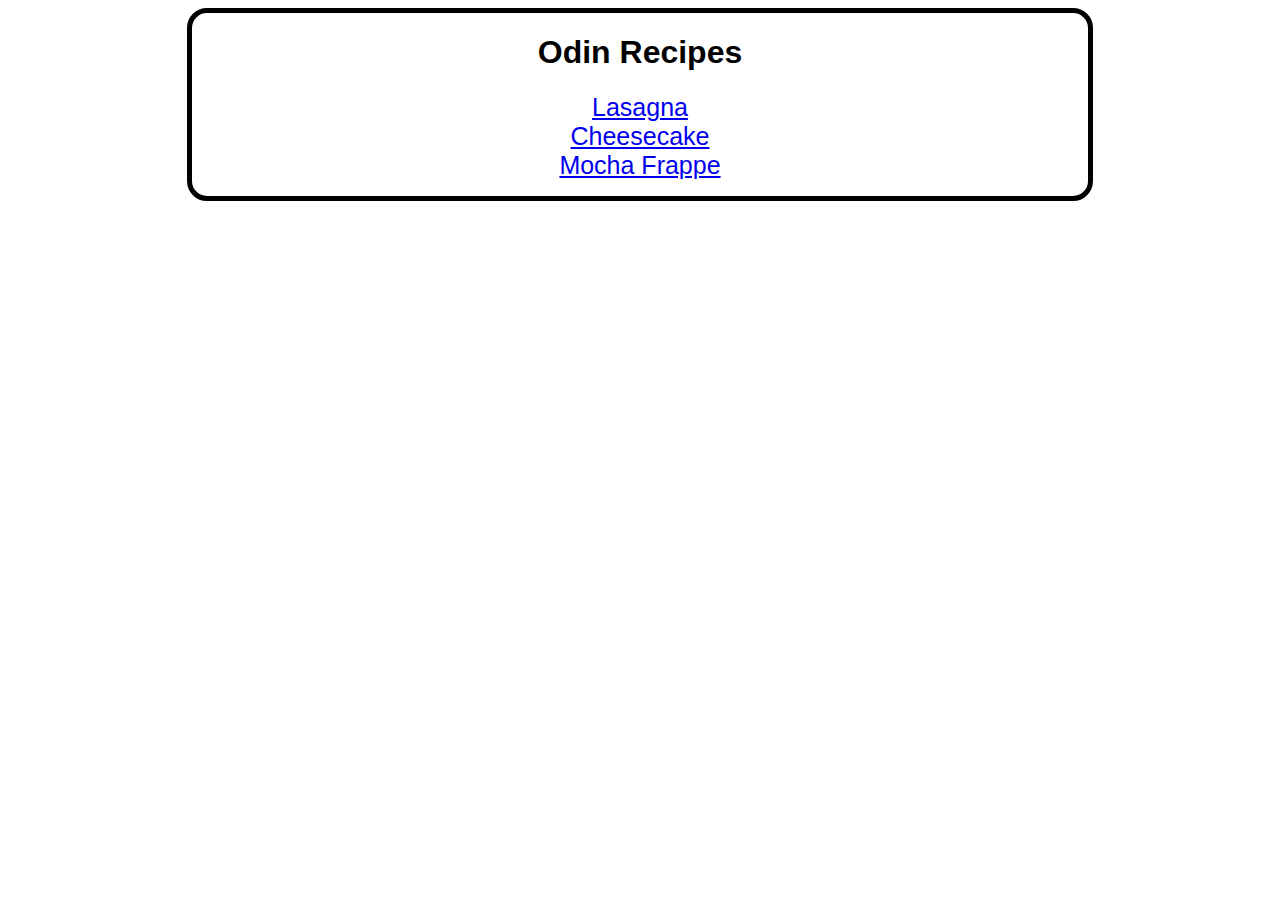
<file: index.html>
<!DOCTYPE html>
<html lang="en">
<head>
    <meta charset="UTF-8">
    <meta http-equiv="X-UA-Compatible" content="IE=edge">
    <meta name="viewport" content="width=device-width, initial-scale=1.0">
    <link rel="stylesheet" href="style.css">
    <title>Recipes Database</title>
</head>
<body>
    <div class="main">

        <h1>Odin Recipes</h1>
        <ul>
        
        <li>    <a href="recipes/lasagna.html">Lasagna</a>
            </li>
        <li><a href="recipes/cheesecake.html">Cheesecake</a></li>
        
        <li><a href="recipes/mochafrappe.html">Mocha Frappe</a></li>
        
        
        </ul>
    </div>


</body>
</html>
</file>
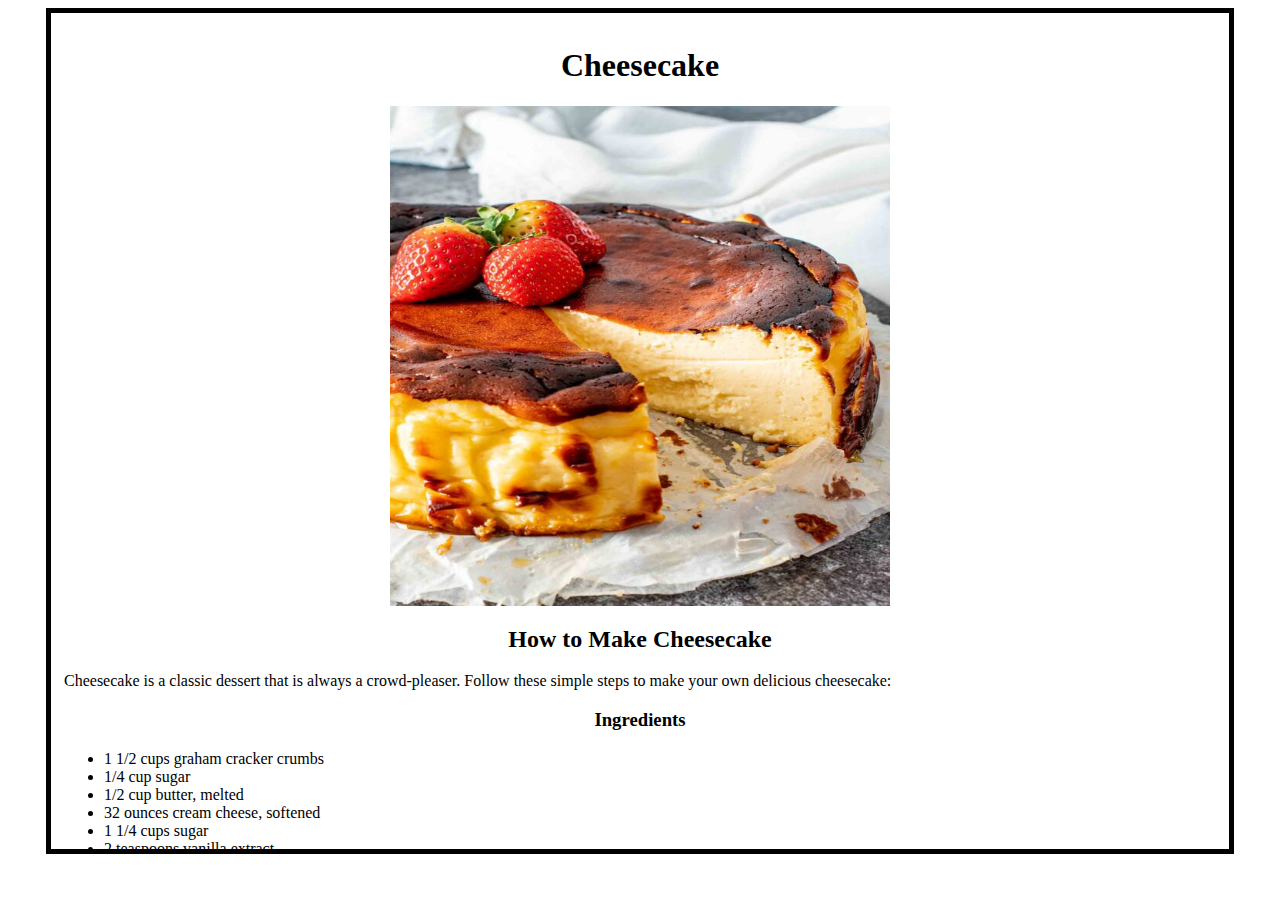
<file: recipes/cheesecake.html>
<!DOCTYPE html>
<html lang="en">
<head>
    <meta charset="UTF-8">
    <meta http-equiv="X-UA-Compatible" content="IE=edge">
    <meta name="viewport" content="width=device-width, initial-scale=1.0">
    <link rel="stylesheet" href="style.css">

    <title>Cheesecake Recipe</title>
</head>
<body>
    <div class="main">

        <h1>Cheesecake</h1>
        <img src="cheesecake.jpg" alt="Cheesecake" width="500" height="500">
        <h2>How to Make Cheesecake</h2>
        <p>Cheesecake is a classic dessert that is always a crowd-pleaser. Follow these simple steps to make your own delicious cheesecake:</p>
        
        <h3>Ingredients</h3>
        <ul>
            <li>1 1/2 cups graham cracker crumbs</li>
            <li>1/4 cup sugar</li>
            <li>1/2 cup butter, melted</li>
            <li>32 ounces cream cheese, softened</li>
            <li>1 1/4 cups sugar</li>
            <li>2 teaspoons vanilla extract</li>
            <li>4 eggs</li>
            <li>1/3 cup sour cream</li>
        </ul>
        
        <h3>Instructions</h3>
        <ol>
            <li>Preheat oven to 325°F (160°C). Prepare a 9-inch springform pan by wrapping the bottom with aluminum foil and spraying the inside with nonstick cooking spray.</li>
            <li>In a mixing bowl, combine graham cracker crumbs, sugar, and melted butter. Mix until well combined.</li>
            <li>Press mixture firmly into bottom and up the sides of the prepared pan. Bake for 10 minutes, then remove from oven and set aside to cool.</li>
            <li>In a large mixing bowl, beat cream cheese until smooth. Add sugar and vanilla extract and beat until well combined.</li>
            <li>Add eggs one at a time, beating well after each addition. Stir in sour cream.</li>
            <li>Pour mixture into prepared crust and bake for 60-70 minutes, or until the edges are lightly golden and the center is set.</li>
            <li>Remove from oven and cool on a wire rack for 30 minutes. Run a knife around the edge of the cheesecake to loosen it from the pan. Cool for another 30 minutes.</li>
            <li>Cover cheesecake and refrigerate for at least 4 hours or overnight before serving.</li>
        </ol>

    </div>

</body>
</html>
</file>
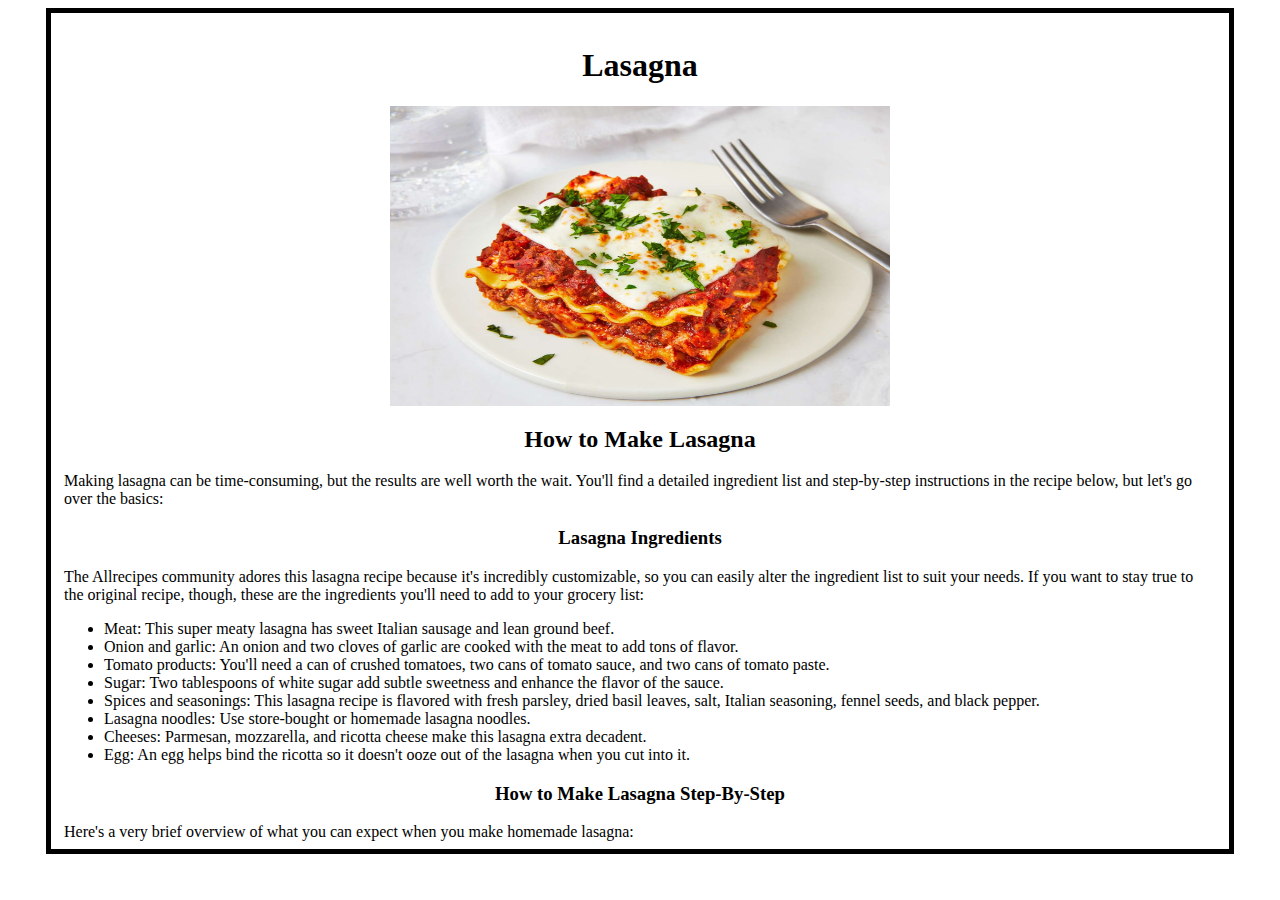
<file: recipes/lasagna.html>
<!DOCTYPE html>
<html lang="en">
<head>
    <meta charset="UTF-8">
    <meta http-equiv="X-UA-Compatible" content="IE=edge">
    <meta name="viewport" content="width=device-width, initial-scale=1.0">
    <link rel="stylesheet" href="style.css">
</head>
<body>
    <div class="main">

        <h1>Lasagna</h1>
        <img src="lasagna.jpg" alt="" width="500" height="300" > 
     <h2>   How to Make Lasagna</h2>
     <p>Making lasagna can be time-consuming, but the results are well worth the wait. You'll find a detailed ingredient list and step-by-step instructions in the recipe below, but let's go over the basics:
     </p>
     
     <h3>Lasagna Ingredients</h3>
     
     <p>The Allrecipes community adores this lasagna recipe because it's incredibly customizable, so you can easily alter the ingredient list to suit your needs. If you want to stay true to the original recipe, though, these are the ingredients you'll need to add to your grocery list:</p>
     
     <ul>
     
         <li>Meat: This super meaty lasagna has sweet Italian sausage and lean ground beef.
         </li>
         <li>Onion and garlic: An onion and two cloves of garlic are cooked with the meat to add tons of flavor.
         </li>
         <li>Tomato products: You'll need a can of crushed tomatoes, two cans of tomato sauce, and two cans of tomato paste.
         </li>
         <li>Sugar: Two tablespoons of white sugar add subtle sweetness and enhance the flavor of the sauce.
         </li>
         <li>Spices and seasonings: This lasagna recipe is flavored with fresh parsley, dried basil leaves, salt, Italian seasoning, fennel seeds, and black pepper.
         </li>
         <li>Lasagna noodles: Use store-bought or homemade lasagna noodles.
         </li>
         <li>Cheeses: Parmesan, mozzarella, and ricotta cheese make this lasagna extra decadent.
         </li>
         <li>Egg: An egg helps bind the ricotta so it doesn't ooze out of the lasagna when you cut into it.
         </li>
     
     
     
     </ul>
     
     <h3>How to Make Lasagna Step-By-Step
     </h3>
     
     <p>Here's a very brief overview of what you can expect when you make homemade lasagna:
     </p>
     <ol>
         <li>Make the meat sauce.</li>
         <li>Cook the noodles.</li>
         <li>Make the ricotta mixture.</li>
         <li>Layer the lasagna according to the recipe instructions.</li>
         <li>Cover with foil and bake</li>
         <li>Let the lasagna rest before serving.</li>
     
     
     </ol>
     
     <h3>How to Layer Lasagna
     </h3>
     
     <p>The detailed layering instructions can be found in the recipe below, but this is the order you'll follow:
     </p>
     
     <ol>
     
         <li>Meat sauce</li>
         <li>Noodles</li>
         <li>Ricotta mixture</li>
         <li>Mozzarella slices</li>
         <li>Meat sauce</li>
         <li>Parmesan cheese</li>
         <li>Repeat the layers, then top with the remaining Parmesan.</li>
     
     
     
     </ol>
     
     <h3>How Long to Cook Lasagna
     </h3>
     
     <p>The assembled lasagna should take about 50 minutes to cook in an oven preheated to 375 degrees F. Cover it with foil for the first 25 minutes, then let it cook uncovered for the final 25 minutes. Also, it's important to let the lasagna rest at room temperature for about 15 minutes before you cut into it</p>


    </div>
    


</body>
</html>
</file>
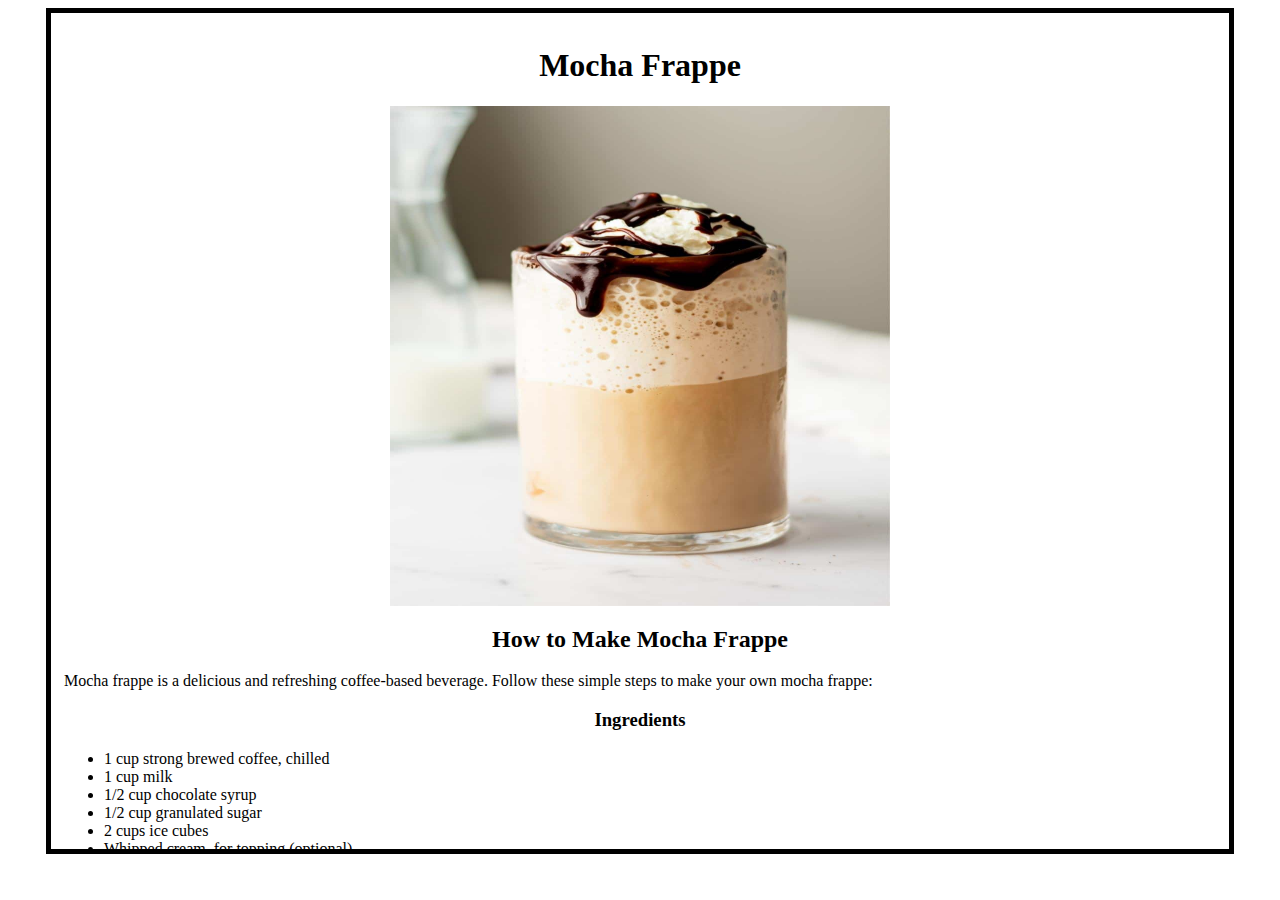
<file: recipes/mochafrappe.html>
<!DOCTYPE html>
<html lang="en">
<head>
    <meta charset="UTF-8">
    <meta http-equiv="X-UA-Compatible" content="IE=edge">
    <meta name="viewport" content="width=device-width, initial-scale=1.0">
    <link rel="stylesheet" href="style.css">

    <title>Mocha Frappe Recipe</title>
</head>
<body>
    <div class="main">
        <h1>Mocha Frappe</h1>
        <img src="mocha-frappe.jpg" alt="Mocha Frappe" width="500" height="500">
        <h2>How to Make Mocha Frappe</h2>
        <p>Mocha frappe is a delicious and refreshing coffee-based beverage. Follow these simple steps to make your own mocha frappe:</p>
        
        <h3>Ingredients</h3>
        <ul>
            <li>1 cup strong brewed coffee, chilled</li>
            <li>1 cup milk</li>
            <li>1/2 cup chocolate syrup</li>
            <li>1/2 cup granulated sugar</li>
            <li>2 cups ice cubes</li>
            <li>Whipped cream, for topping (optional)</li>
            <li>Chocolate shavings, for topping (optional)</li>
        </ul>
        
        <h3>Instructions</h3>
        <ol>
            <li>Add the chilled coffee, milk, chocolate syrup, and sugar to a blender. Blend until well combined.</li>
            <li>Add the ice cubes and blend again until the frappe is smooth and frothy.</li>
            <li>Pour the frappe into a glass and top with whipped cream and chocolate shavings, if desired.</li>
            <li>Enjoy your homemade mocha frappe!</li>
        </ol>


    </div>

</body>
</html>
</file>
<file: style.css>
body{
    font-family: Arial, Helvetica, sans-serif;
    text-align: center;
   
}

.main{
    border: 5px solid black;
    width: 70vw;
    border-radius: 20px;
    margin: auto;
}

ul{
    padding-left: 0;
    list-style: none;

}
a{
    font-size: 25px;
    
}
</file>
<file: recipes/style.css>
.main{
    border: 5px solid black;
    width: 90vw;
    height: 90vh;
    margin: auto;
    overflow: scroll;
    padding: 1vw;
}
h1,h2,h3{
    text-align: center;
}
img{
    display: block;
     margin: 0 auto;

}
</file>
